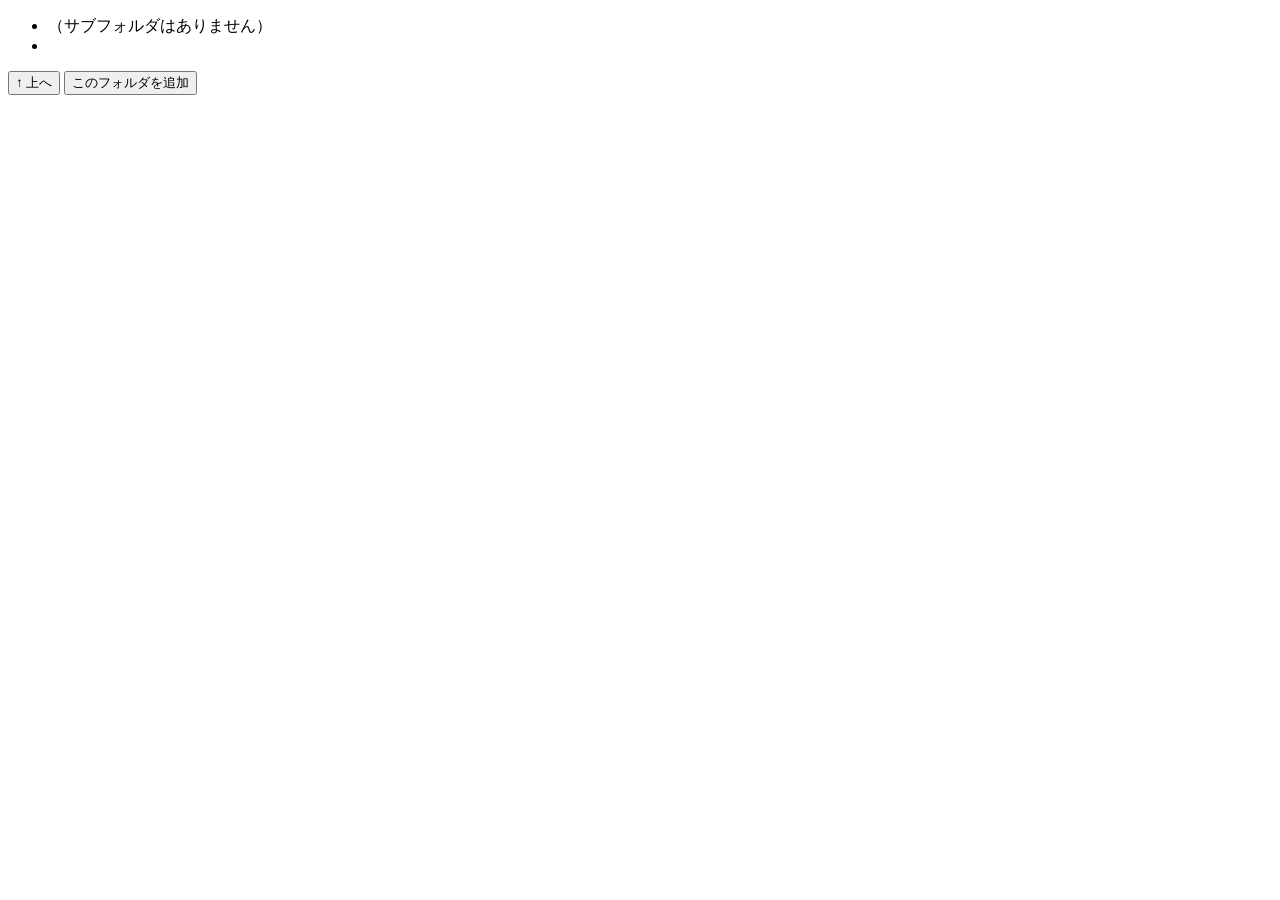
<file: app/src/main/resources/templates/fragments/browse.html>
<!DOCTYPE html>
<html lang="ja" xmlns:th="http://www.thymeleaf.org">
<head><title>browse fragment</title></head>
<body>
<!--
    #browseModalBody の中身のみを差し替える（要素自体は index.html 側で固定・常設）。
    現在位置に応じて「上へ」「このフォルダを追加」の活性状態・遷移先が変わるため、
    それらのボタンもこのフラグメントに含めて毎回作り直す。
-->
<th:block th:fragment="entries">
    <div id="modalCurrent" class="current"
         th:text="${#strings.isEmpty(current)} ? 'ドライブを選択してください' : ${current}"></div>
    <ul class="dir-list">
        <li th:if="${entries.isEmpty()}" class="empty">（サブフォルダはありません）</li>
        <li th:each="entry : ${entries}" th:text="'📁 ' + ${entry.name()}"
            th:attr="hx-get=@{/browse(path=${entry.path()})}"
            hx-target="#browseModalBody" hx-swap="innerHTML"></li>
    </ul>
    <div class="modal-controls">
        <button type="button" id="upBtn" th:disabled="${#strings.isEmpty(current)}"
                th:attr="hx-get=@{/browse(path=${parent})}"
                hx-target="#browseModalBody" hx-swap="innerHTML">↑ 上へ</button>
        <button type="button" id="selectBtn" class="primary" th:disabled="${#strings.isEmpty(current)}"
                th:attr="hx-post=@{/folders(path=${current})}"
                hx-target="#folderSection" hx-swap="innerHTML"
                hx-on::after-request="document.getElementById('overlay').classList.remove('open')">このフォルダを追加</button>
    </div>
</th:block>
</body>
</html>
</file>
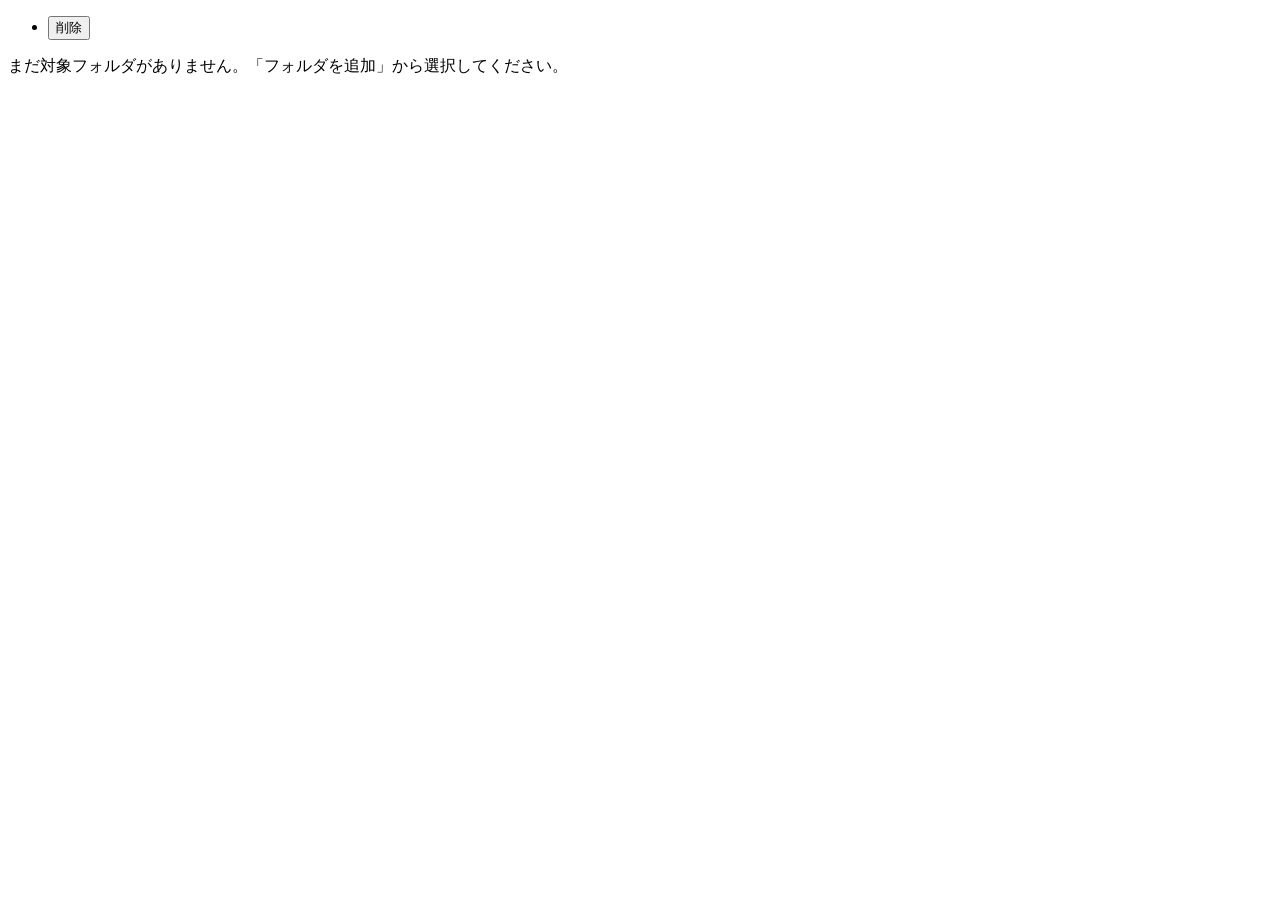
<file: app/src/main/resources/templates/fragments/folders.html>
<!DOCTYPE html>
<html lang="ja" xmlns:th="http://www.thymeleaf.org">
<head><title>folders fragment</title></head>
<body>
<!--
    #folderSection の中身のみを差し替える（要素自体は index.html 側で固定・常設）。
    「対象フォルダなし」の案内はここで判定するため、専用の hidden 切り替えは不要。
-->
<th:block th:fragment="section">
    <ul class="folder-list">
        <li th:each="path : ${folders}">
            <code th:text="${path}"></code>
            <button type="button" th:attr="hx-delete=@{/folders(path=${path})}"
                    hx-target="#folderSection" hx-swap="innerHTML">削除</button>
        </li>
    </ul>
    <p th:if="${folders.isEmpty()}" class="hint">まだ対象フォルダがありません。「フォルダを追加」から選択してください。</p>
</th:block>
</body>
</html>
</file>
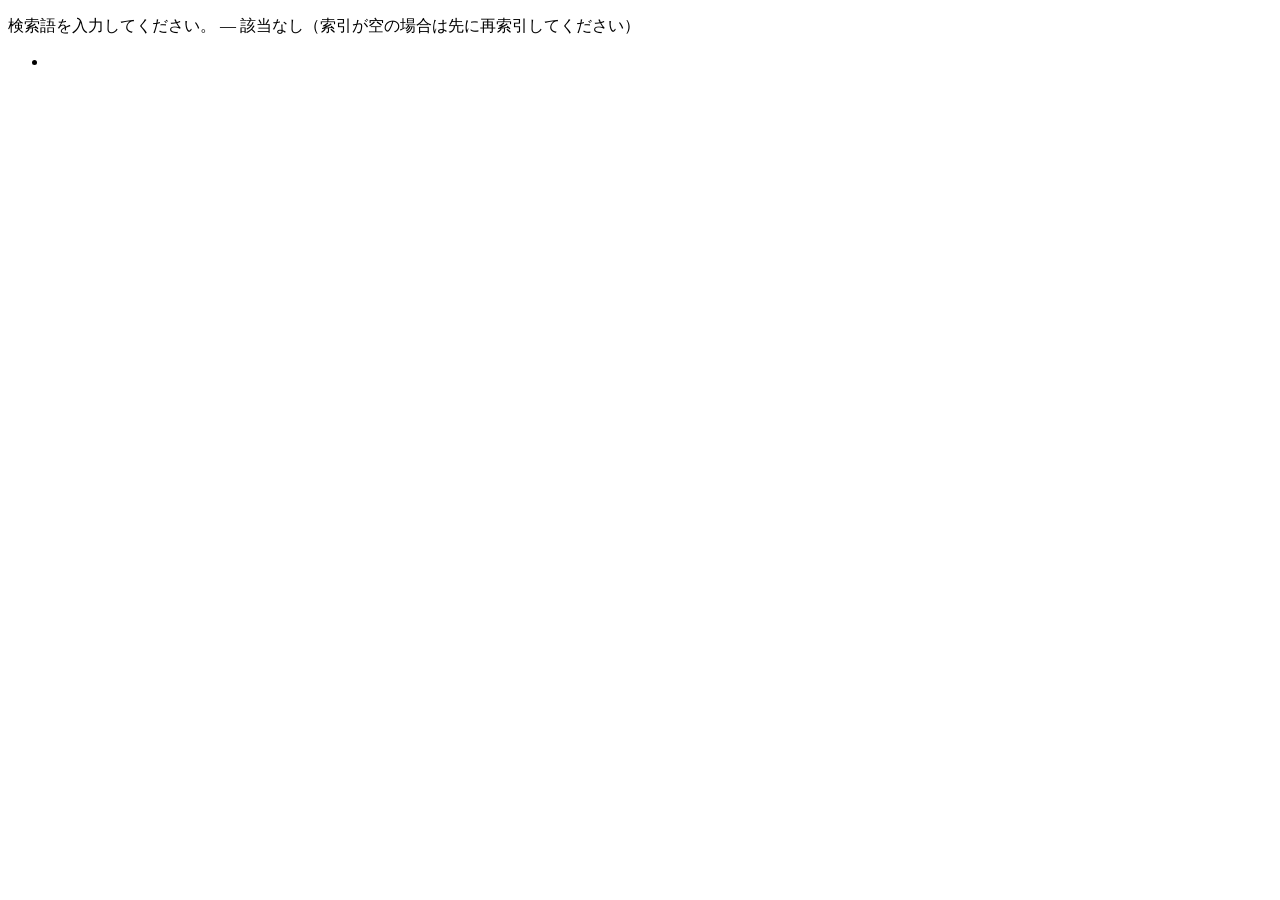
<file: app/src/main/resources/templates/fragments/search-results.html>
<!DOCTYPE html>
<html lang="ja" xmlns:th="http://www.thymeleaf.org">
<head><title>search-results fragment</title></head>
<body>
<!-- #searchResults の中身のみを差し替える（要素自体は index.html 側で固定・常設） -->
<th:block th:fragment="results">
    <p id="searchStatus" class="hint">
        <th:block th:if="${blank}">検索語を入力してください。</th:block>
        <th:block th:unless="${blank}">
            <span class="badge"
                  th:text="${total} + ' 件ヒット' + (${total >= limit} ? ('（上限 ' + ${limit} + ' 件で打ち切り）') : '')"></span>
            <th:block th:if="${total == 0}"> — 該当なし（索引が空の場合は先に再索引してください）</th:block>
        </th:block>
    </p>
    <ul class="results">
        <li th:each="h : ${hits}">
            <div class="name" th:text="${h.fileName()}"></div>
            <!-- サーバ側でエスケープ済み（<mark> のみを許可）のため unescaped で出力する -->
            <div class="snippet" th:utext="${h.snippet()}"></div>
            <div class="meta"
                 th:text="${h.parentPath()} + ' ・ ' + ${h.sizeText()} + ' ・ ' + ${h.dateText()}"></div>
        </li>
    </ul>
</th:block>
</body>
</html>
</file>
